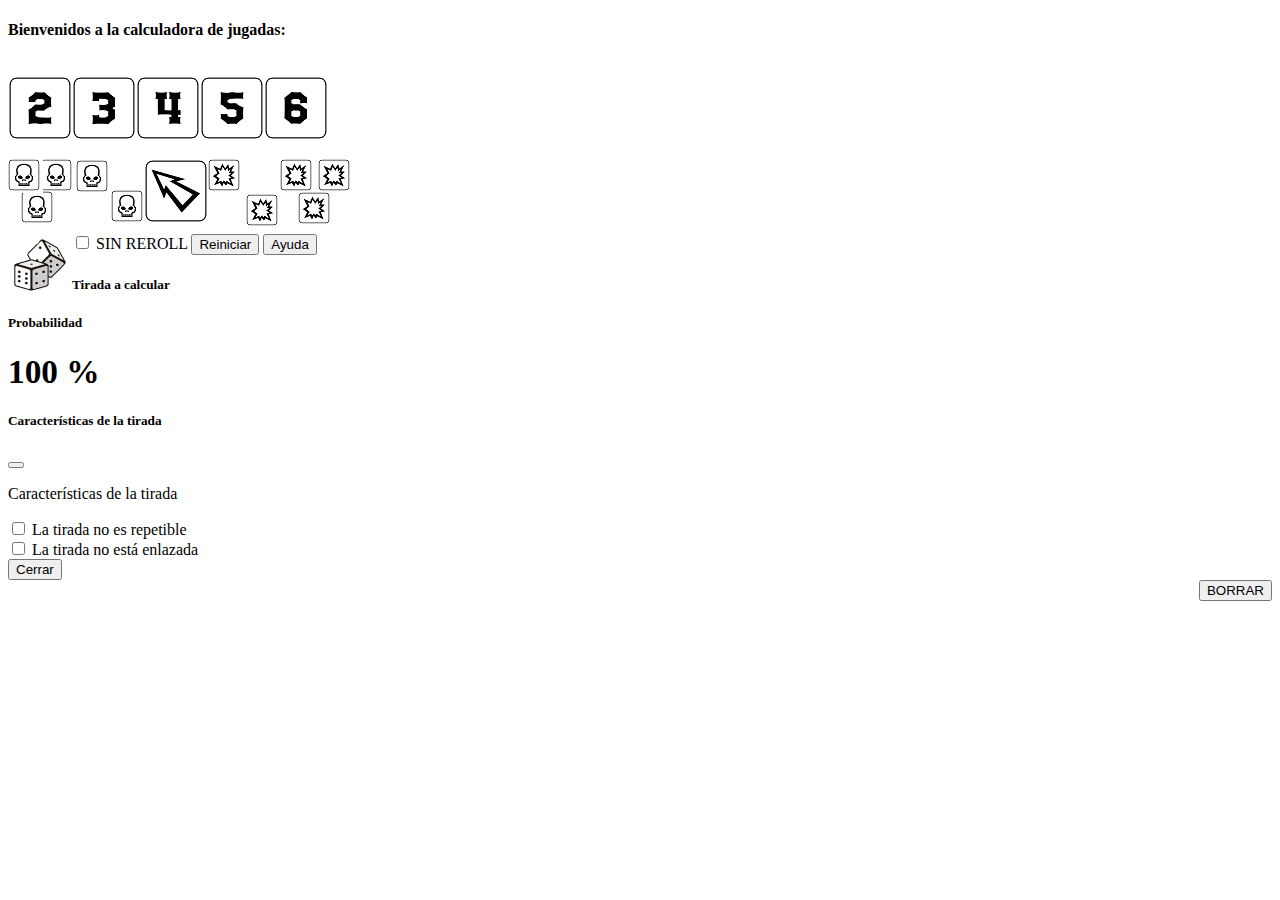
<file: index.html>
<!DOCTYPE html><html><head><meta http-equiv="Content-Type" content="text/html; charset=UTF-8">
  <meta name="viewport" content="width=device-width, initial-scale=1">
  <link href="https://cdn.jsdelivr.net/npm/bootstrap@5.3.1/dist/css/bootstrap.min.css" rel="stylesheet" integrity="sha384-4bw+/aepP/YC94hEpVNVgiZdgIC5+VKNBQNGCHeKRQN+PtmoHDEXuppvnDJzQIu9" crossorigin="anonymous">
  
  <!--link href="https://clubsemperludens.com/BBCalc/css/calculadora.css" rel="stylesheet"-->
  <link href="assets/css/calculadora.css" rel="stylesheet">
  <link rel="manifest" href="manifest.json" />
  <script src="https://cdn.jsdelivr.net/npm/bootstrap@5.3.1/dist/js/bootstrap.bundle.min.js" integrity="sha384-HwwvtgBNo3bZJJLYd8oVXjrBZt8cqVSpeBNS5n7C8IVInixGAoxmnlMuBnhbgrkm" crossorigin="anonymous"></script>
  <script type="text/javascript" src="jugada.js"></script>
  <script type="text/javascript" src="calculadora.js"></script>
</head>


<body>
  <div id="main" class="container card col-11">
    <div class="card-body">
      <h4 class="card-title">
        Bienvenidos a la calculadora de jugadas:
      </h4>

      <div class="grupoDados">
		  <div value="2" type="oneDice" class="diceRoll col-2 text-center">
			<img src="assets/img/dos.png" class="diceImage mx-auto" alt="2" title="2 ó más"/>
			<!--img src="https://clubsemperludens.com/BBCalc/img/dos.png" class="diceImage mx-auto" alt="2" /-->
		  </div>
		  <div value="3" type="oneDice" class="diceRoll col-2 text-center">
			<img src="assets/img/tres.png" class="diceImage mx-auto" alt="3" title="3 ó más"/>
			<!--img src="https://clubsemperludens.com/BBCalc/img/img/tres.png" class="diceImage mx-auto" alt="3" /-->
		  </div>
		  <div value="4" type="oneDice" class="diceRoll col-2 text-center">
			<img src="assets/img/cuatro.png" class="diceImage mx-auto" alt="4" title="4 ó más"/>
			<!--img src="https://clubsemperludens.com/BBCalc/img/cuatro.png" class="diceImage mx-auto" alt="4" /-->
		  </div>
		  <div value="5" type="oneDice" class="diceRoll col-2 text-center">
			<!--img src="https://clubsemperludens.com/BBCalc/img/cinco.png" class="diceImage mx-auto" alt="5" /-->
			<img src="assets/img/cinco.png" class="diceImage mx-auto" alt="5" title="5 ó más"/>
		  </div>
		  <div value="6" type="oneDice" class="diceRoll col-2 text-center">
			<!--img src="https://clubsemperludens.com/BBCalc/img/seis.png" class="diceImage mx-auto" alt="6" /-->
			<img src="assets/img/seis.png" class="diceImage mx-auto" alt="6" title="6 ó más"/>
		  </div>
	  </div>
	  <div class="grupoDados">
		  <div value="" type="block" numDice="3" typeBlock="Dis" class="diceRoll col-2 text-center">
			<!--img src="https://clubsemperludens.com/BBCalc/img/3blockrivalchoose.png" class="diceImage mx-auto" alt="3mal" /-->
			<img src="assets/img/3blockrivalchoose.png" class="diceImage mx-auto" alt="3mal" title="Tres dados y elige el rival"/>
		  </div>
		  <div value="" type="block" numDice="2" typeBlock="Dis" class="diceRoll col-2 text-center">
			<!--img src="https://clubsemperludens.com/BBCalc/img/2blockrivalchoose.png" class="diceImage mx-auto" alt="2mal" /-->
			<img src="assets/img/2blockrivalchoose.png" class="diceImage mx-auto" alt="2mal" title="Dos dados y elige el rival"/>
		  </div>
		  <div value="" type="block" numDice="1" typeBlock="Ad" class="diceRoll col-2 text-center">
			<!--img src="https://clubsemperludens.com/BBCalc/img/block.png" class="diceImage mx-auto" alt="uno" /-->
			<img src="assets/img/block.png" class="diceImage mx-auto" alt="uno" title="Un dado"/>
		  </div>
		  <div value="" type="block" numDice="2" typeBlock="Ad" class="diceRoll col-2 text-center">
			<!--img src="https://clubsemperludens.com/BBCalc/img/2blockyouchoose.png" class="diceImage mx-auto" alt="2bien" /-->
			<img src="assets/img/2blockyouchoose.png" class="diceImage mx-auto" alt="2bien" title="Dos dados y eliges"/>
		  </div>
		  <div value="" type="block" numDice="3" typeBlock="Ad" class="diceRoll col-2 text-center">
			<!--img src="https://clubsemperludens.com/BBCalc/img/3blockyouchoose.png" class="diceImage mx-auto" alt="3bien" /-->
			<img src="assets/img/3blockyouchoose.png" class="diceImage mx-auto" alt="3bien" title="Tres dados y eliges"/>
		  </div>
	  </div>
	  <div value="" type="twoDice" class="diceRoll col-2 text-center">
		<!--img src="https://clubsemperludens.com/BBCalc/img/twoDice.png" class="diceImage mx-auto" alt="2dados" /-->
		<img src="assets/img/twoDice.png" class="diceImage mx-auto" alt="2dados" title="Dos dados"/>
	  </div>
    </div>
  </div>
  <div id="controllers" class="container card-footer col-11">
    <div class="form-check form-switch">
      <input type="checkbox" id="RR" class="form-check-input" />
      <label id="etiqueta" class="form-check-label" for="RR">SIN REROLL</label>
      <button class="btn btn-primary right" id="restart">Reiniciar</button>
	  <a href="help.html"><button class="btn btn-secondary right" id="help">Ayuda</button></a>
    </div>
  </div>

  <div id="tirada" class="container card col-11">
    <h5 class="card-title">
      Tirada a calcular
    </h5>
    <div id="tiradaValues" class="card-body">
    </div>
  </div>

  <div id="result" class="container card col-11 text-center">
    <h5 class="card-title">
      Probabilidad
    </h5>
    <div id="porcentaje" class="card-body">
      100 %
    </div>
  </div>
  
  <div class="modal" id="tiradaModal" currentTirada="">
	<div class="modal-dialog modal-dialog-centered">
		<div class="modal-content">
			<div class="modal-header">
				<h5 class="modal-title">Características de la tirada</h5>
				<button type="button" class="btn-close" data-bs-dismiss="modal" aria-label="cerrar"></button>
			</div>
			<div class="modal-body">
				<p>Características de la tirada</p>
				<div class="form-check form-switch">
					<input type="checkbox" id="repetible" class="form-check-input" />
					<label id="etiquetaRepetible" class="form-check-label" for="repetible">La tirada no es repetible</label>
				</div>
				<div id="enlazadaContainer" class="form-check form-switch">
					<input type="checkbox" id="enlazada" class="form-check-input" />
					<label id="etiquetaEnlazada" class="form-check-label" for="enlazada">La tirada no está enlazada</label>
					<div id="enlazablesContainer"></div>
				</div>
			</div>
			<div class="modal-footer justify-content-between">
				<div class="col-4">
					<button type="button" class="btn btn-secondary" data-bs-dismiss="modal">Cerrar</button>
				</div>
				<div id="deleteButtonContainer" class="col-4">
					<button id="deleteButton" type="button" class="btn btn-danger">BORRAR</button>
				</div>
			</div>
		</div>
	</div>
  </div>
  <script>
	go();
  </script>

</body></html>
</file>
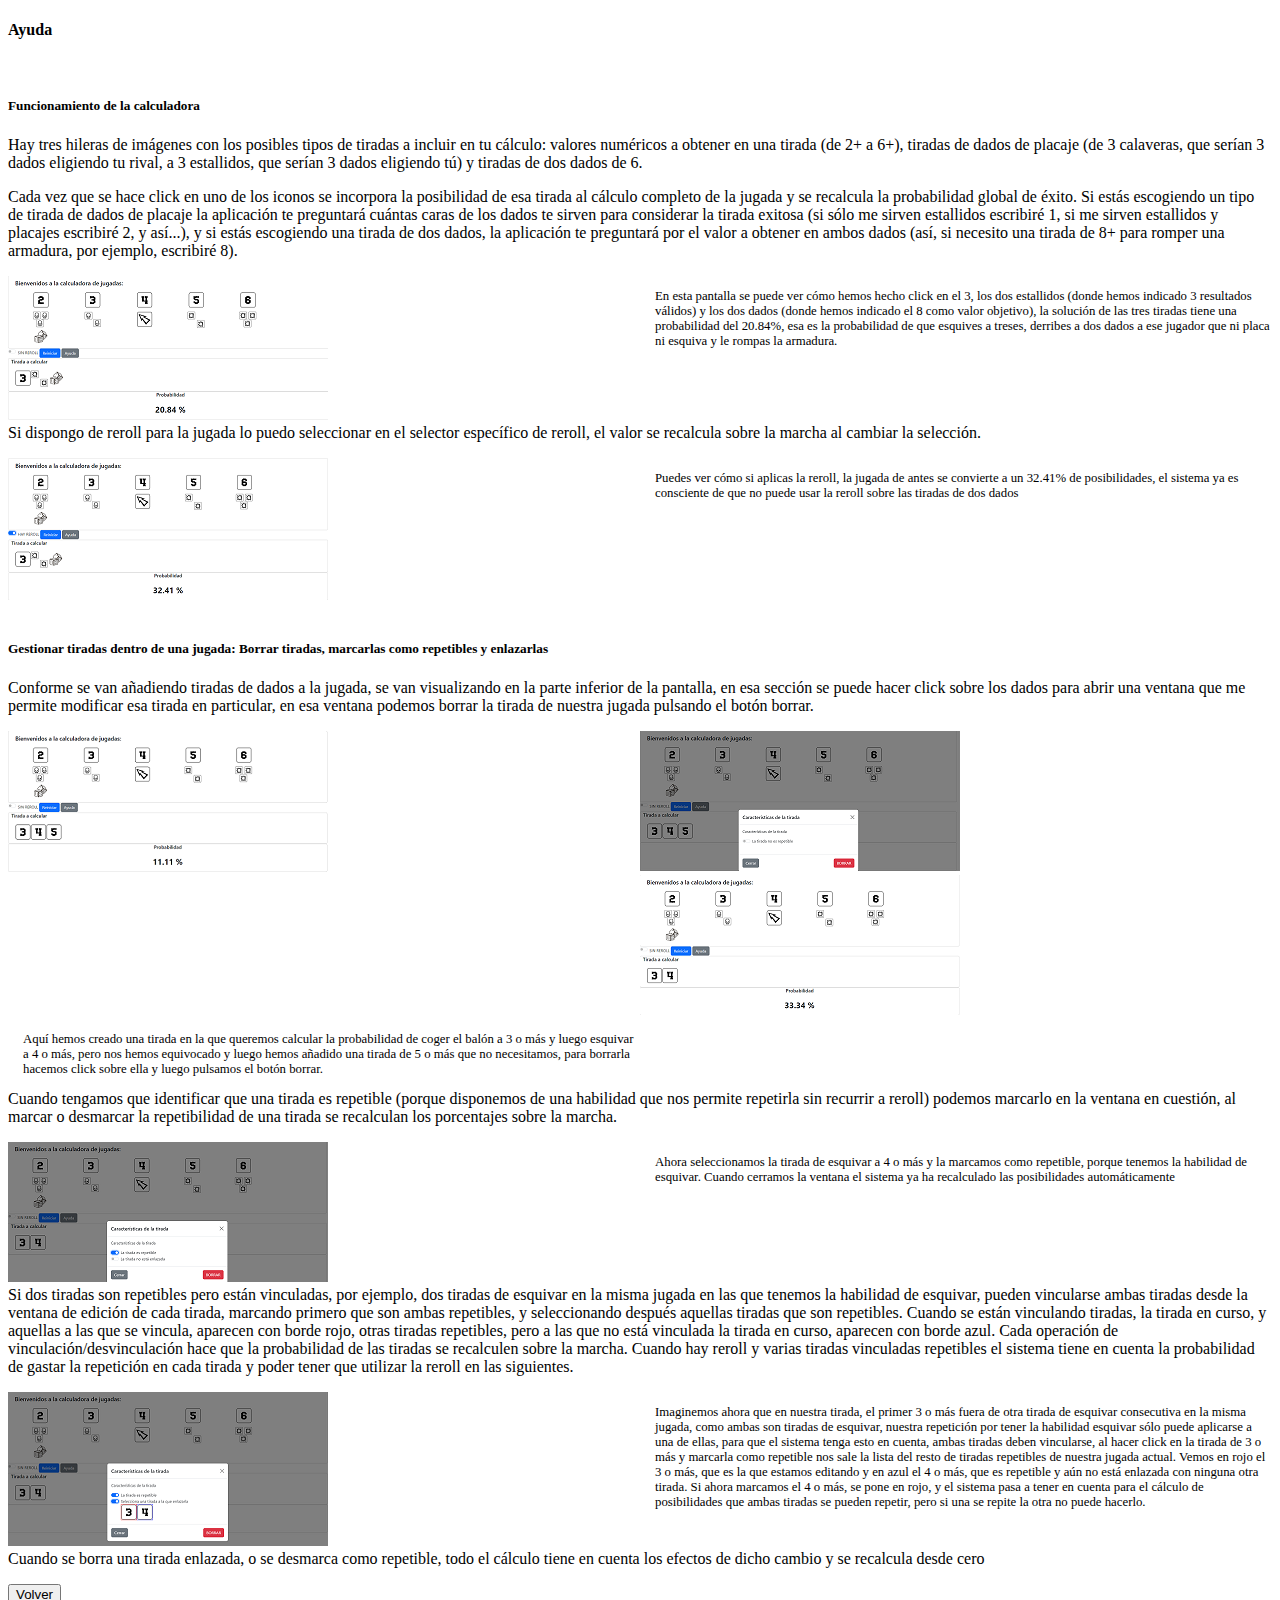
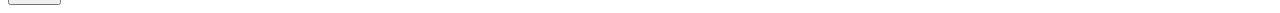
<file: help.html>
<!DOCTYPE html><html><head><meta http-equiv="Content-Type" content="text/html; charset=UTF-8">
  <meta name="viewport" content="width=device-width, initial-scale=1">
  <link href="https://cdn.jsdelivr.net/npm/bootstrap@5.3.1/dist/css/bootstrap.min.css" rel="stylesheet" integrity="sha384-4bw+/aepP/YC94hEpVNVgiZdgIC5+VKNBQNGCHeKRQN+PtmoHDEXuppvnDJzQIu9" crossorigin="anonymous">
  
  <!--link href="https://clubsemperludens.com/BBCalc/css/calculadora.css" rel="stylesheet"-->
  <link href="assets/css/calculadora.css" rel="stylesheet">
  <link rel="manifest" href="manifest.json" />
  <script src="https://cdn.jsdelivr.net/npm/bootstrap@5.3.1/dist/js/bootstrap.bundle.min.js" integrity="sha384-HwwvtgBNo3bZJJLYd8oVXjrBZt8cqVSpeBNS5n7C8IVInixGAoxmnlMuBnhbgrkm" crossorigin="anonymous"></script>
</head>

<body>
  <div id="main" class="container card col-11">
    <div class="card-body">
      <h4 class="card-title">
        Ayuda
      </h4>

	  <div class="grupoDados">
	    <h5>Funcionamiento de la calculadora</h5>
		<p>Hay tres hileras de imágenes con los posibles tipos de tiradas a incluir en tu cálculo: valores numéricos a obtener en una tirada (de 2+ a 6+), tiradas de dados de placaje (de 3 calaveras, que serían 
		3 dados eligiendo tu rival, a 3 estallidos, que serían 3 dados eligiendo tú) y tiradas de dos dados de 6.</p>
		
		<p>Cada vez que se hace click en uno de los iconos se incorpora la posibilidad de esa tirada al cálculo completo de la jugada y se recalcula la probabilidad global de éxito. Si estás escogiendo un tipo de 
		tirada de dados de placaje la aplicación te preguntará cuántas caras de los dados te sirven para considerar la tirada exitosa (si sólo me sirven estallidos escribiré 1, si me sirven estallidos y placajes 
		escribiré 2, y así...), y si estás escogiendo una tirada de dos dados, la aplicación te preguntará por el valor a obtener en ambos dados (así, si necesito una tirada de 8+ para romper una armadura, 
		por ejemplo, escribiré 8).</p>
		
		<div>
			<div class="sidebyside"><img src="assets/helpScreens/screen1.png" ></div>
			<div class="sidebyside">
				<p class="comentario"> En esta pantalla se puede ver cómo hemos hecho click en el 3, los dos estallidos (donde hemos indicado 3 resultados válidos) y los dos dados (donde hemos indicado el 8 como 
				valor objetivo), la solución de las tres tiradas tiene una probabilidad del 20.84%, esa es la probabilidad de que esquives a treses, derribes a dos dados a ese jugador que ni placa ni esquiva y 
				le rompas la armadura.</p>
			</div>
		</div>

		<div style="clear:both;"><p>Si dispongo de reroll para la jugada lo puedo seleccionar en el selector específico de reroll, el valor se recalcula sobre la marcha al cambiar la selección.</p></div>
		
		<div>
			<div class="sidebyside"><img src="assets/helpScreens/screen2.png"></div>
			<div class="sidebyside">
				<p class="comentario">Puedes ver cómo si aplicas la reroll, la jugada de antes se convierte a un 32.41% de posibilidades, el sistema ya es consciente de que no puede usar la reroll sobre las tiradas de 
				dos dados</p>
			</div>
		</div>
	  </div>

	  <div class="grupoDados">
	    <h5>Gestionar tiradas dentro de una jugada: Borrar tiradas, marcarlas como repetibles y enlazarlas</h5>
		<p>Conforme se van añadiendo tiradas de dados a la jugada, se van visualizando en la parte inferior de la pantalla, en esa sección se puede hacer click sobre los dados para abrir una ventana que me permite 
		modificar esa tirada en particular, en esa ventana podemos borrar la tirada de nuestra jugada pulsando el botón borrar.</p>
		
		<div>
			<div class="sidebyside"><img src="assets/helpScreens/screen3.png"></div>
			<div class="sidebyside"><img src="assets/helpScreens/screen4.png"></div>
			<div class="sidebyside"><img src="assets/helpScreens/screen5.png"></div>
			<div class="sidebyside">
				<p class="comentario">Aquí hemos creado una tirada en la que queremos calcular la probabilidad de coger el balón a 3 o más y luego esquivar a 4 o más, pero nos hemos equivocado y luego hemos añadido 
				una tirada de 5 o más que no necesitamos, para borrarla hacemos click sobre ella y luego pulsamos el botón borrar.</p>
			</div>
		</div>

		<div style="clear:both;">
			<p>Cuando tengamos que identificar que una tirada es repetible (porque disponemos de una habilidad que nos permite repetirla sin recurrir a reroll) podemos marcarlo en la ventana en cuestión, al marcar o 
			desmarcar la repetibilidad de una tirada se recalculan los porcentajes sobre la marcha.</p>
		</div>
		
		<div>
			<div class="sidebyside"><img src="assets/helpScreens/screen6.png"></div>
			<div class="sidebyside">
				<p class="comentario">Ahora seleccionamos la tirada de esquivar a 4 o más y la marcamos como repetible, porque tenemos la habilidad de esquivar. Cuando cerramos la ventana el sistema ya ha recalculado 
				las posibilidades automáticamente</p>
			</div>
		</div>

		<div style="clear:both;">
			<p>Si dos tiradas son repetibles pero están vinculadas, por ejemplo, dos tiradas de esquivar en la misma jugada en las que tenemos la habilidad de esquivar, pueden vincularse ambas tiradas desde la ventana de 
			edición de cada tirada, marcando primero que son ambas repetibles, y seleccionando después aquellas tiradas que son repetibles. Cuando se están vinculando tiradas, la tirada en curso, y aquellas a las que 
			se vincula, aparecen con borde rojo, otras tiradas repetibles, pero a las que no está vinculada la tirada en curso, aparecen con borde azul. Cada operación de vinculación/desvinculación hace que la probabilidad 
			de las tiradas se recalculen sobre la marcha. Cuando hay reroll y varias tiradas vinculadas repetibles el sistema tiene en cuenta la probabilidad de gastar la repetición en cada tirada y poder tener que utilizar 
			la reroll en las siguientes.</p>
		</div>
		
		<div>
			<div class="sidebyside"><img src="assets/helpScreens/screen7.png"></div>
			<div class="sidebyside">
				<p class="comentario">Imaginemos ahora que en nuestra tirada, el primer 3 o más fuera de otra tirada de esquivar consecutiva en la misma jugada, como ambas son tiradas de esquivar, nuestra repetición 
				por tener la habilidad esquivar sólo puede aplicarse a una de ellas, para que el sistema tenga esto en cuenta, ambas tiradas deben vincularse, al hacer click en la tirada de 3 o más y marcarla como 
				repetible nos sale la lista del resto de tiradas repetibles de nuestra jugada actual. Vemos en rojo el 3 o más, que es la que estamos editando y en azul el 4 o más, que es repetible y aún no está enlazada 
				con ninguna otra tirada. Si ahora marcamos el 4 o más, se pone en rojo, y el sistema	pasa a tener en cuenta para el cálculo de posibilidades que ambas tiradas se pueden repetir, pero si una se repite la 
				otra no puede hacerlo.</p>
			</div>
		</div>
		
		<div style="clear:both;">
			<p>Cuando se borra una tirada enlazada, o se desmarca como repetible, todo el cálculo tiene en cuenta los efectos de dicho cambio y se recalcula desde cero</p>
		</div>
		
	  </div>
	  
	   <a href="index.html"><button class="btn btn-secondary right" id="help">Volver</button></a>
	</div>
  </div>
</body>
</html>
</file>
<file: assets/css/calculadora.css>
.diceRoll {
	cursor:pointer;
	float:left;
}

.grupoDados {
	width:100%;
	/*border:1px solid black;*/
	float:left;
	margin-top:15px;
}

#porcentaje {
	font-size:25pt;
	font-weight:bolder;
}

#deleteButtonContainer {
	text-align:right;
}

.reddish {
	border: 1px solid #f00;
}

.bluish {
	border: 1px solid #00f;
}

.comentario {
	font-size: 0.8em;
	padding-left:15px;
}

.sidebyside {
	width:50%;
	float:left;
}
</file>
